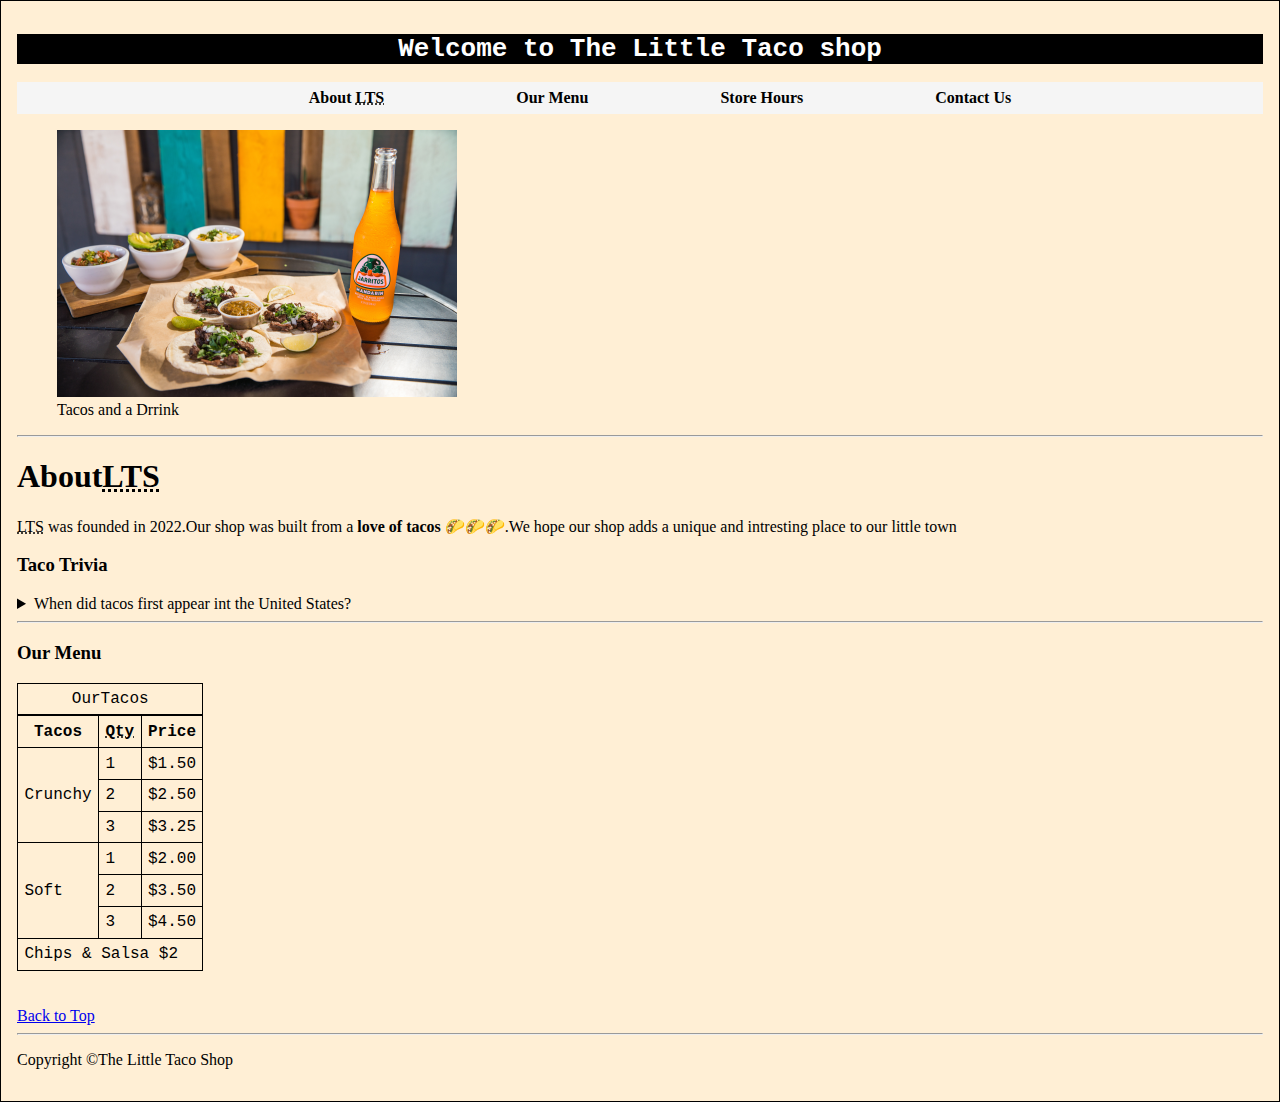
<file: index.html>
<!DOCTYPE html>
<html lang="en">

<head>
    <meta charset="UTF-8">
    <meta http-equiv="X-UA-Compatible" content="IE=edge">
    <meta name="viewport" content="width=device-width, initial-scale=1.0">
    <meta name="author" content="Dhanesh V" <meta name="description"
        content="The official Page of The Little Taco Shop">
    <title>The Little Taco Shop</title>
    <link rel="icon" href="favicon.ico" type="img/ico">
    <link rel="stylesheet" href="style.css">
</head>

<body style="border: solid 1px black;">
    <header>
        <h1>Welcome to The Little Taco shop</h1>
    </header>

    <main>
        <nav>
            <ul>
                <li>
                    <a href="#about">About <abbr title="Little Taco Shop">LTS</abbr></a>
                </li>

                <li>
                    <a href="#menu">Our Menu</a>
                </li>

                <li>
                    <a href="hours.html">Store Hours</a>
                </li>
                <li>
                    <a href="contact.html">Contact Us</a>
                </li>
            </ul>
        </nav>
        <figure>
            <img src="img1.png">
            <figcaption>Tacos and a Drrink</figcaption>
        </figure>
        <hr>

        <section id="about">
            <h1>About<abbr title="Little Taco Shop">LTS</abbr></h1>
            <p><abbr title="Litle Taco Shop">LTS</abbr> was founded in 2022.Our shop was built from a <b> love of
                    tacos</b>
                🌮🌮🌮.We hope our shop adds a unique and intresting place to our little town
            <h3>Taco Trivia</h3>
            <aside>
                <details>
                    <summary>When did tacos first appear int the United States?</summary>
                    <cite>
                        <blockquote>
                            Jeffery M.Pilcher,taco historian and professor of history at the Universiyt of Minestoa,
                            says the earliest mention of tacos in United Staes are in a newspaper from 1905</p>
                            (source:<cite><a
                                    href="https://www.smithsonianmag.com/arts-culture/where-did-the-taco-come-from-81228162/#:~:text=The%20origins%20of%20the%20taco,use%20to%20excavate%20the%20ore.">Smithsonian
                                    Magazine</a></cite>)
                        </blockquote>
                    </cite>
                </details>
            </aside>
        </section>
        <hr>
        <section id="menu">
            <h3>Our Menu</h3>
            <table>
                <caption>OurTacos</caption>

                <thead>
                    <th>Tacos</th>
                    <th><abbr title="Quantity">Qty</abbr></th>
                    <th>Price</th>
                </thead>

                <tbody>
                    <tr>
                        <td rowspan="4">Crunchy</td>

                    <tr>
                        <td>1</td>
                        <td>$1.50</td>
                    </tr>

                    <tr>
                        <td>2</td>
                        <td>$2.50</td>
                    </tr>

                    <tr>
                        <td>3</td>
                        <td>$3.25</td>
                    </tr>
                    </tr>

                    <tr>
                        <td rowspan="4">Soft</td>

                    <tr>
                        <td>1</td>
                        <td>$2.00</td>
                    </tr>

                    <tr>
                        <td>2</td>
                        <td>$3.50</td>
                    </tr>

                    <tr>
                        <td>3</td>
                        <td>$4.50</td>
                    </tr>
                    </tr>
                </tbody>
                <tfoot>
                    <td colspan="3">Chips & Salsa $2</td>
                </tfoot>
            </table>
        </section>
        <br><br>

        <a href="#">Back to Top</a>
    </main>
    <hr>

    <footer>
        <p>Copyright &copy;The Little Taco Shop</p>
    </footer>
</body>

</html>
</file>
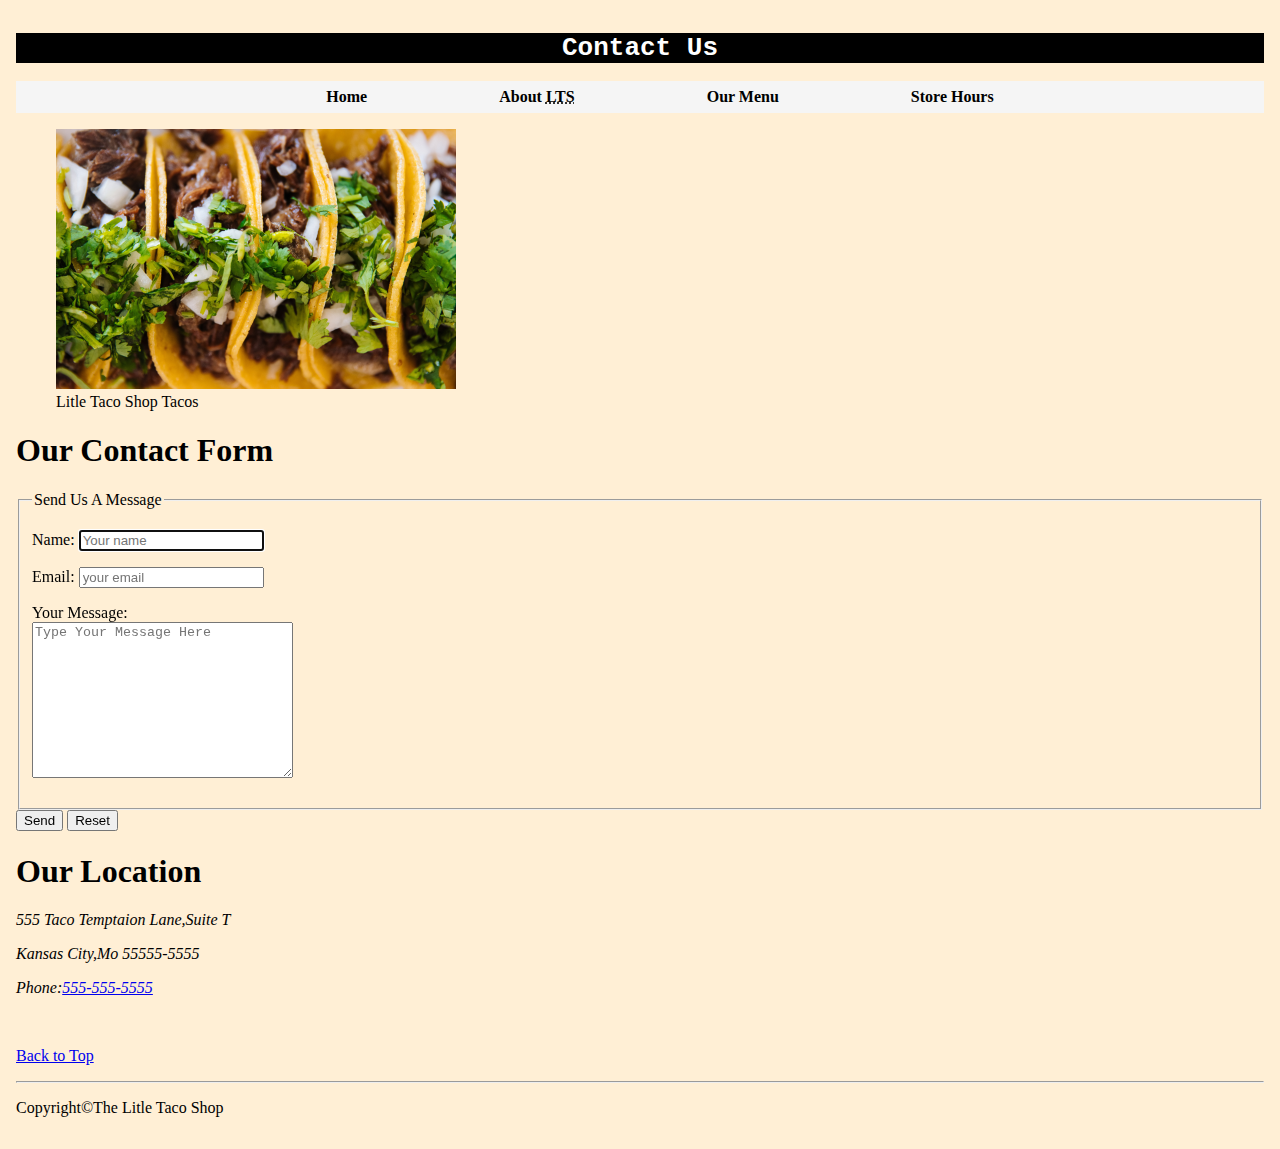
<file: contact.html>
<!DOCTYPE html>
<html lang="en">

<head>
    <meta charset="UTF-8">
    <meta http-equiv="X-UA-Compatible" content="IE=edge">
    <meta name="viewport" content="width=device-width, initial-scale=1.0">
    <meta name="author" content="Dhanesh V" <meta name="description"
        content="The Little Taco Shop's page for contact info">
    <title>Contact Us-LTS</title>
    <link rel="stylesheet" href="style.css">
    <link rel="icon" href="favicon.ico" type="img/ico">
</head>

<body>

    <header>
        <h1>Contact Us </h1>
    </header>
    <main>
        <nav>
            <ul>
                <li>
                    <a href="/">Home</a>
                </li>

                <li>
                    <a href="/#about">About <abbr title="Little Taco Shop">LTS</abbr></a>
                </li>

                <li>
                    <a href="/#menu">Our Menu</a>
                </li>

                <li>
                    <a href="hours.html">Store Hours</a>
                </li>
            </ul>
        </nav>

        <figure>
            <img src="img2.png" alt="Litle Taco Shop Tacos">
            <figcaption>
                Litle Taco Shop Tacos
            </figcaption>
        </figure>

        <h1>Our Contact Form</h1>

        <form>
            <fieldset>

                <legend>Send Us A Message</legend>

                <p>
                    <label for="name">Name:</label>
                    <input type="text" name="name" id="name" required placeholder="Your name" autofocus>
                </p>

                <p>
                    <label for="email">Email:</label>
                    <input type="email" name="email" id="email" required placeholder="your email">
                </p>

                <p>
                    <label for="msg">Your Message:</label>
                    <br>
                    <textarea rows="10" cols="30" id="msg" placeholder="Type Your Message Here"></textarea>
                </p>
            </fieldset>

            <input type="submit" value="Send">
            <input type="reset" value="Reset">
        </form>
        <h1>Our Location</h1>
        <address>
            <p>555 Taco Temptaion Lane,Suite T</p>
            <p>Kansas City,Mo 55555-5555</p>

            <p>Phone:<a href="tel:+91555555555">555-555-5555</a></p>
        </address>
        <br>
        <p><a href="#">Back to Top</a></p>
    </main>
    <hr>
    <footer>
        <p>Copyright&copy;The Litle Taco Shop</p>
    </footer>
</body>

</html>
</file>
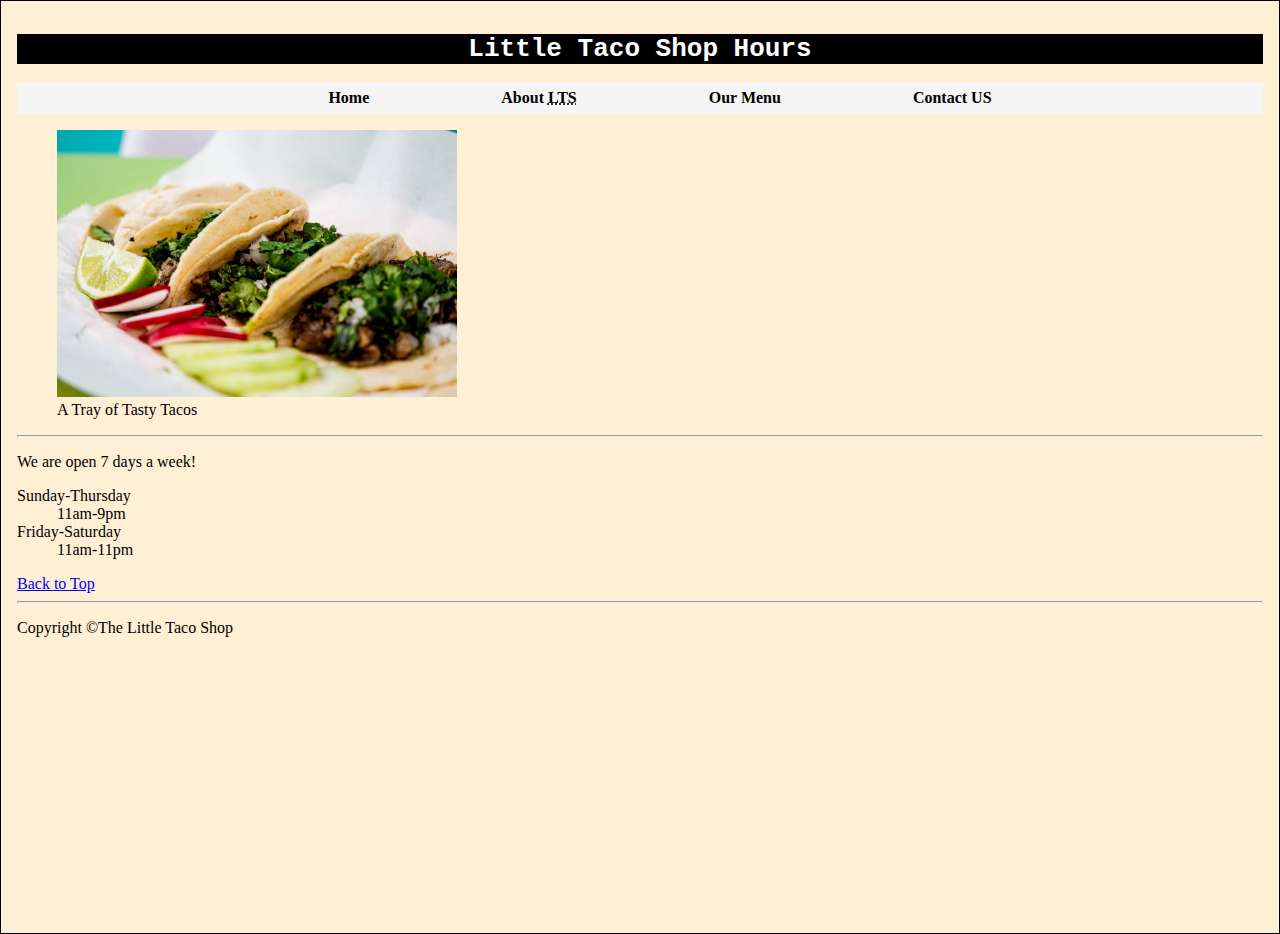
<file: hours.html>
<!DOCTYPE html>
<html lang="en">

<head>
    <meta charset="UTF-8">
    <meta http-equiv="X-UA-Compatible" content="IE=edge">
    <meta name="viewport" content="width=device-width, initial-scale=1.0">
    <meta name="author" content="Dhanesh V" <meta name="description" content="The Little Taco Shop page for hours info">
    <title>LTS Hours</title>
    <link rel="icon" href="favicon.ico" type="img/ico">
    <link rel="stylesheet" href="style.css">
</head>

<body style="border: solid 1px black;">
    <header>
        <h1>Little Taco Shop Hours</h1>
    </header>
    <main>
        <nav>
            <ul>
                <li>
                    <a href="/">Home</a>
                </li>

                <li>
                    <a href="/#about">About <abbr title="Little Taco Shop">LTS</abbr></a>
                </li>

                <li>
                    <a href="/#menu">Our Menu</a>
                </li>

                <li>
                    <a href="contact.html">Contact US</a>
                </li>
            </ul>
        </nav>
        <figure>
            <img src="img3.png" alt="A Tray of Tasty Tacos">
            <figcaption>A Tray of Tasty Tacos</figcaption>
        </figure>
        <hr>
        <p>We are open 7 days a week!</p>
        <dl>
            <dt>Sunday-Thursday</dt>
            <dd>11am-9pm</dd>
            <dt>Friday-Saturday</dt>
            <dd>11am-11pm</dd>
        </dl>
    </main>
    <a href="#">Back to Top</a>
    <hr>
</body>
<footer>
    <p>Copyright &copy;The Little Taco Shop</p>
</footer>

</html>
</file>
<file: style.css>
table,
th,
td,
td,
caption {
    border: solid 1px black;
    font-family: 'Courier New', Courier, monospace;
    border-collapse: collapse;
    padding: 0.4rem;

}

body {   
    border:none;
    margin:0;
    background-color: papayawhip;
    float: none;
    display: flow-root;
    min-height: 100vh;
    display: flow-root;    
    padding: 1rem;
    /*     border-left: 1px solid #333;
    border-right: 1px solid #333; */
}

header {
    margin: 0%; 
    text-align: center;
    font-family: monospace;
    color: white;
    background-color: black;
}
div{
    text-align:left;
    text-shadow: 10px ;
    font-weight: bolder;
    font-family:cursive;
    background-color: rgb(51,178,51);
    color: white;
    max-height:fit-content;
    max-width: fit-content;
    /*line-height:0.1rem ;
     position: absolute;
    left: 57px; 
    top: 165px; */
    position: relative;
    left: 40px; 
    top: 53px;
}
nav 
{
    justify-content: space-evenly;
    margin-top: 0%;
    text-align: center;
    background-color: whitesmoke;
    max-width: inherit;
}

nav a {
    color: black;
    font-family: cursive;
    font-weight: bolder;
    text-decoration: none;
}

a:hover {
    color: blue;
    text-decoration: underline;
}


li {
    text-decoration: none;
    display: inline-block;
    margin: 0 4rem;
    line-height: 2rem;
}
</file>
